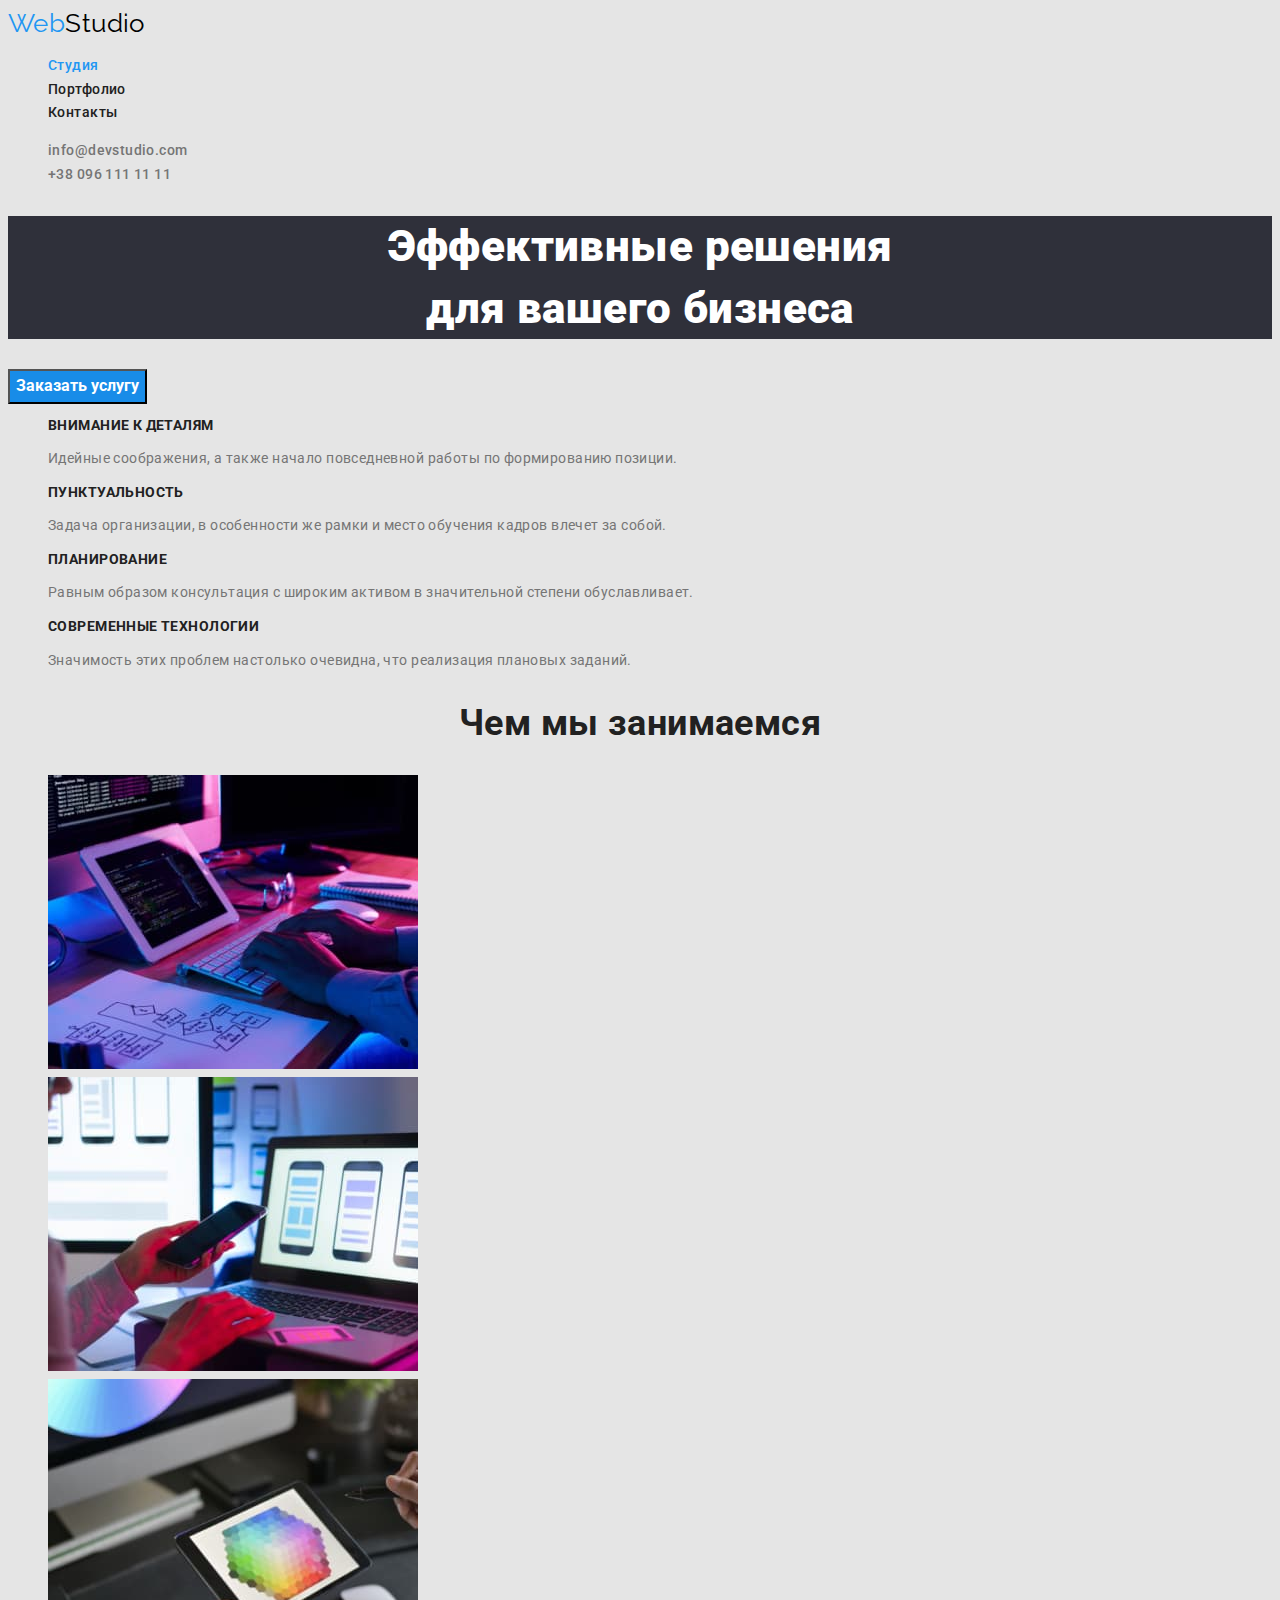
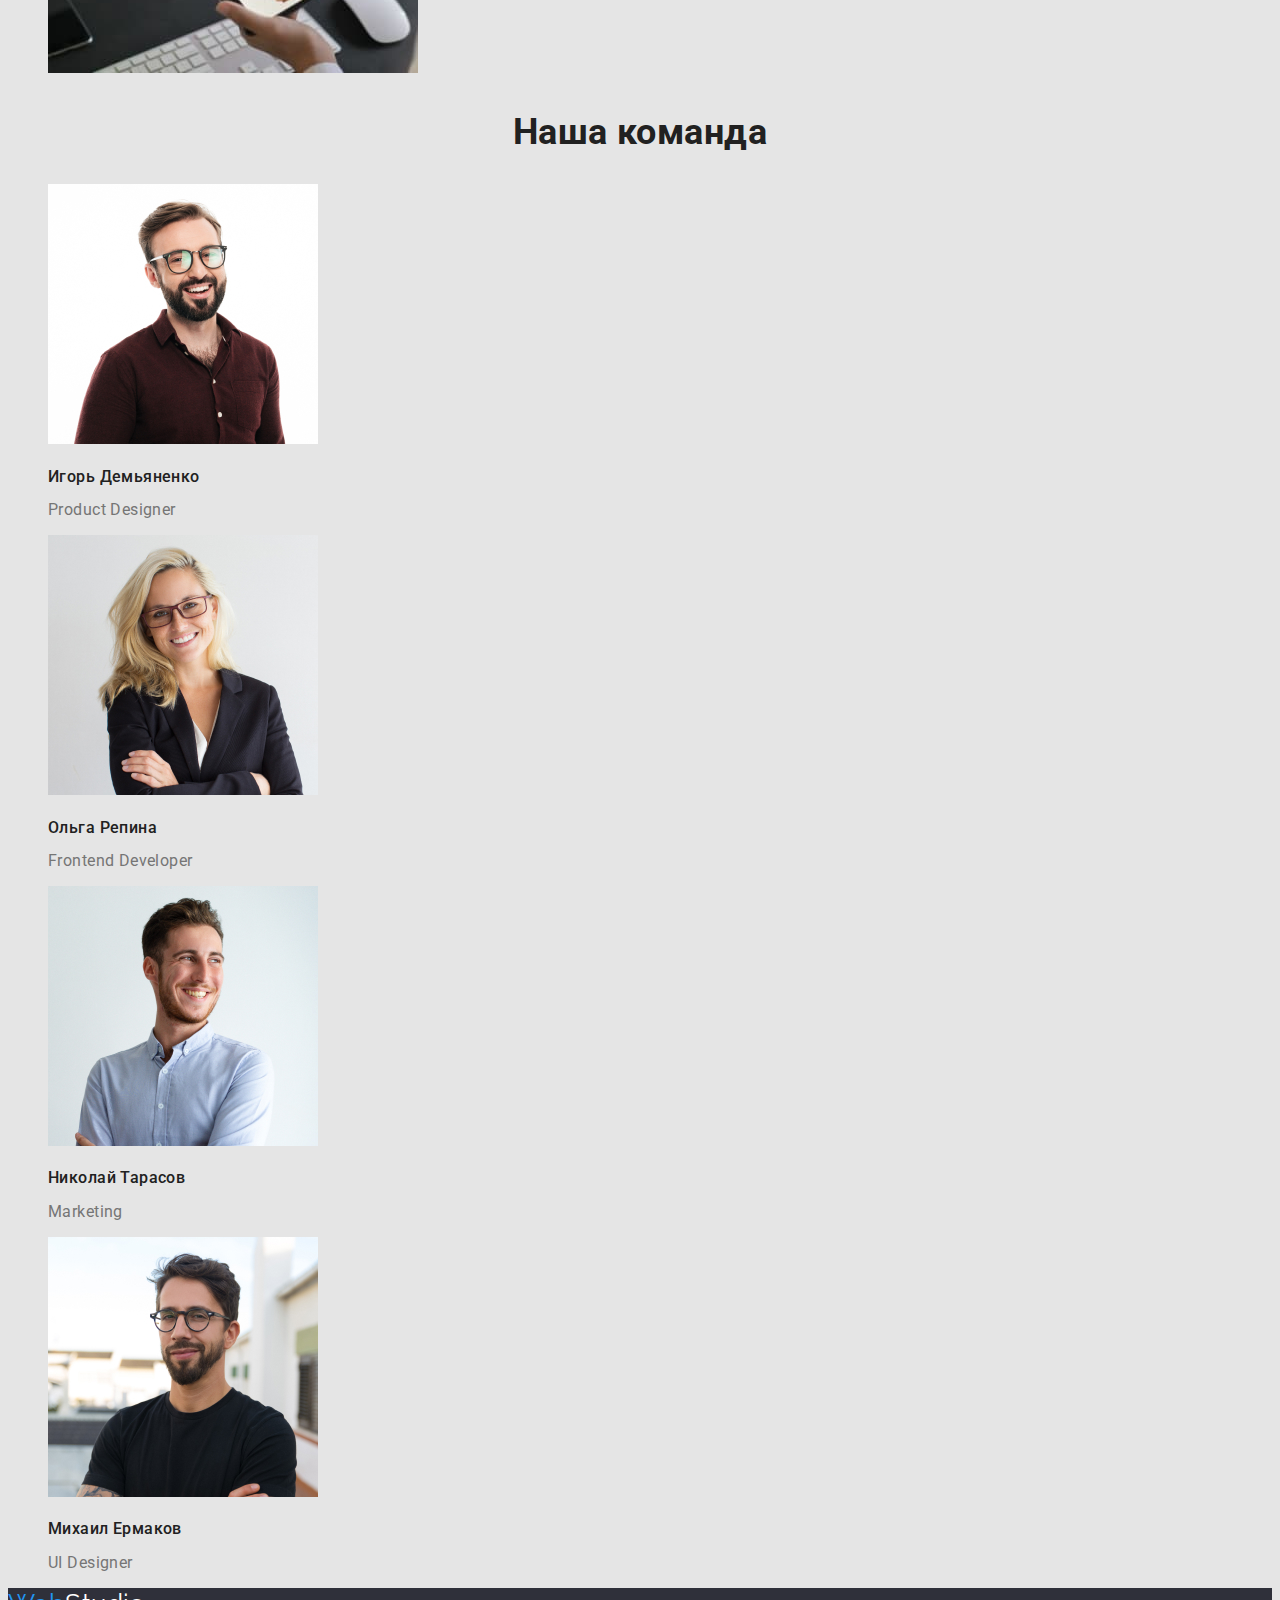
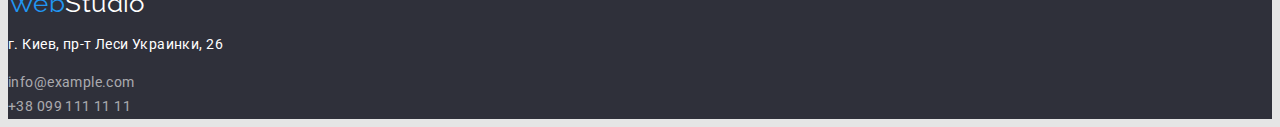
<file: index.html>
<!DOCTYPE html>
<html lang="ru">
<head>
    <meta charset="UTF-8">
    <meta http-equiv="X-UA-Compatible" content="IE=edge">
    <meta name="viewport" content="width=device-width, initial-scale=1.0">
    <title>Студия</title>
    <link rel="preconnect" href="https://fonts.googleapis.com">
    <link rel="preconnect" href="https://fonts.gstatic.com" crossorigin>
    <link href="https://fonts.googleapis.com/css2?family=Raleway:wght@700&family=Roboto:wght@400;500;700;900&display=swap"
        rel="stylesheet">
    <link rel="stylesheet" href="./css/styles.css" />
</head>
<body class="body">
<!--шапка профиля-->
  <header>
   <nav>
       <a href="./index.html" class="logo"><span class="accent">Web</span>Studio</a>
    <ul class="site-nav list">
       <li><a href="./index.html" class="link-current">Студия</a></li>
       <li><a href="./portfolio.html" class="link"> Портфолио</a></li>
       <li><a href="" class="link">Контакты</a></li>
    </ul> 
   </nav>   
    <ul class="auth-nav list">
        <li><a href="mailto:info@devstudio.com" class="mail">info@devstudio.com</a></li>
        <li><a href="tel:+380961111111" class="phone">+38 096 111 11 11</a></li>
    </ul>
</header>
<!--Герой-->
<main>
    <section class="hero">
        <h1 class="hero-title">Эффективные решения<br> для вашего бизнеса</h1>
        <button type="button" class="hero-button">Заказать услугу</button>
    </section>
<!--Особенности-->
    <section class="section">
     <ul class="feature-list list"> 
        <li>
            <h3 class="title">Внимание к деталям</h3>
            <p>Идейные соображения, а также начало повседневной работы по формированию позиции.</p>
            
        </li>
        <li>
            <h3 class="title">Пунктуальность</h3>
            <p>Задача организации, в особенности же рамки и место обучения кадров влечет за собой.</p>
        </li>
        <li>
            <h3 class="title">Планирование</h3>
            <p>Равным образом консультация с широким активом в значительной степени обуславливает.</p>
        </li>
        <li>
            <h3 class="title">Современные технологии</h3>
            <p>Значимость этих проблем настолько очевидна, что реализация плановых заданий.</p>
        </li>
     </ul>
    </section>
<!--чем мы занимаемся-->
    <section class="section">
      <h2 class="works-title">Чем мы занимаемся</h2>
    <ul class="work-list list">
        <li><img src="./images/box1.jpg"  alt="создание сайтов" width="370" height="294"></li>
        <li><img src="./images/box2.jpg"  alt="десктоп версия" width="370" height="294"></li>
        <li><img src="./images/box3.jpg"  alt="мобильная игры" width="370" height="294"></li>
    </ul>
    </section>
<!--наша команда-->
   
    <section class="section">
        <h2 class="team-title">Наша команда</h2>
      <ul class="team-list list">
          <li>
              <img src="./images/1.jpg" alt="мужчина в очках" width="270">
              <h3 class="team-item">Игорь Демьяненко</h3>
              <p class="description">Product Designer</p>
          </li>
          <li>
            <img src="./images/2.jpg" alt="девушка блондинка" width="270">
              <h3 class="team-item">Ольга Репина</h3>
              <p class="description">Frontend Developer</p>
          </li>
          <li>
            <img src="./images/3.jpg" alt="парень в рубашке" width="270">
               <h3 class="team-item">Николай Тарасов</h3>
               <p class="description">Marketing</p>
          </li>
          <li>
            <img src="./images/4.jpg" alt="мужчина в очках" width="270">
            <h3 class="team-item">Михаил Ермаков</h3>
            <p class="description">UI Designer</p>
          </li>
        </ul>
    
    </section>
</main>
   <!-- подвал-->
    <footer class="footer">
    <a href="/" class="logo"><span class="accent">Web</span>Studio</a>
    <address>
        <p class="footer-address">г. Киев, пр-т Леси Украинки, 26</p>
          <a href="mailto:info@example.com" class="footer-mail">info@example.com</a>
          <a href="tel:+380991111111" class="footer-phone">+38 099 111 11 11</a>
    </address>
</footer>
</body>
</html>
</file>
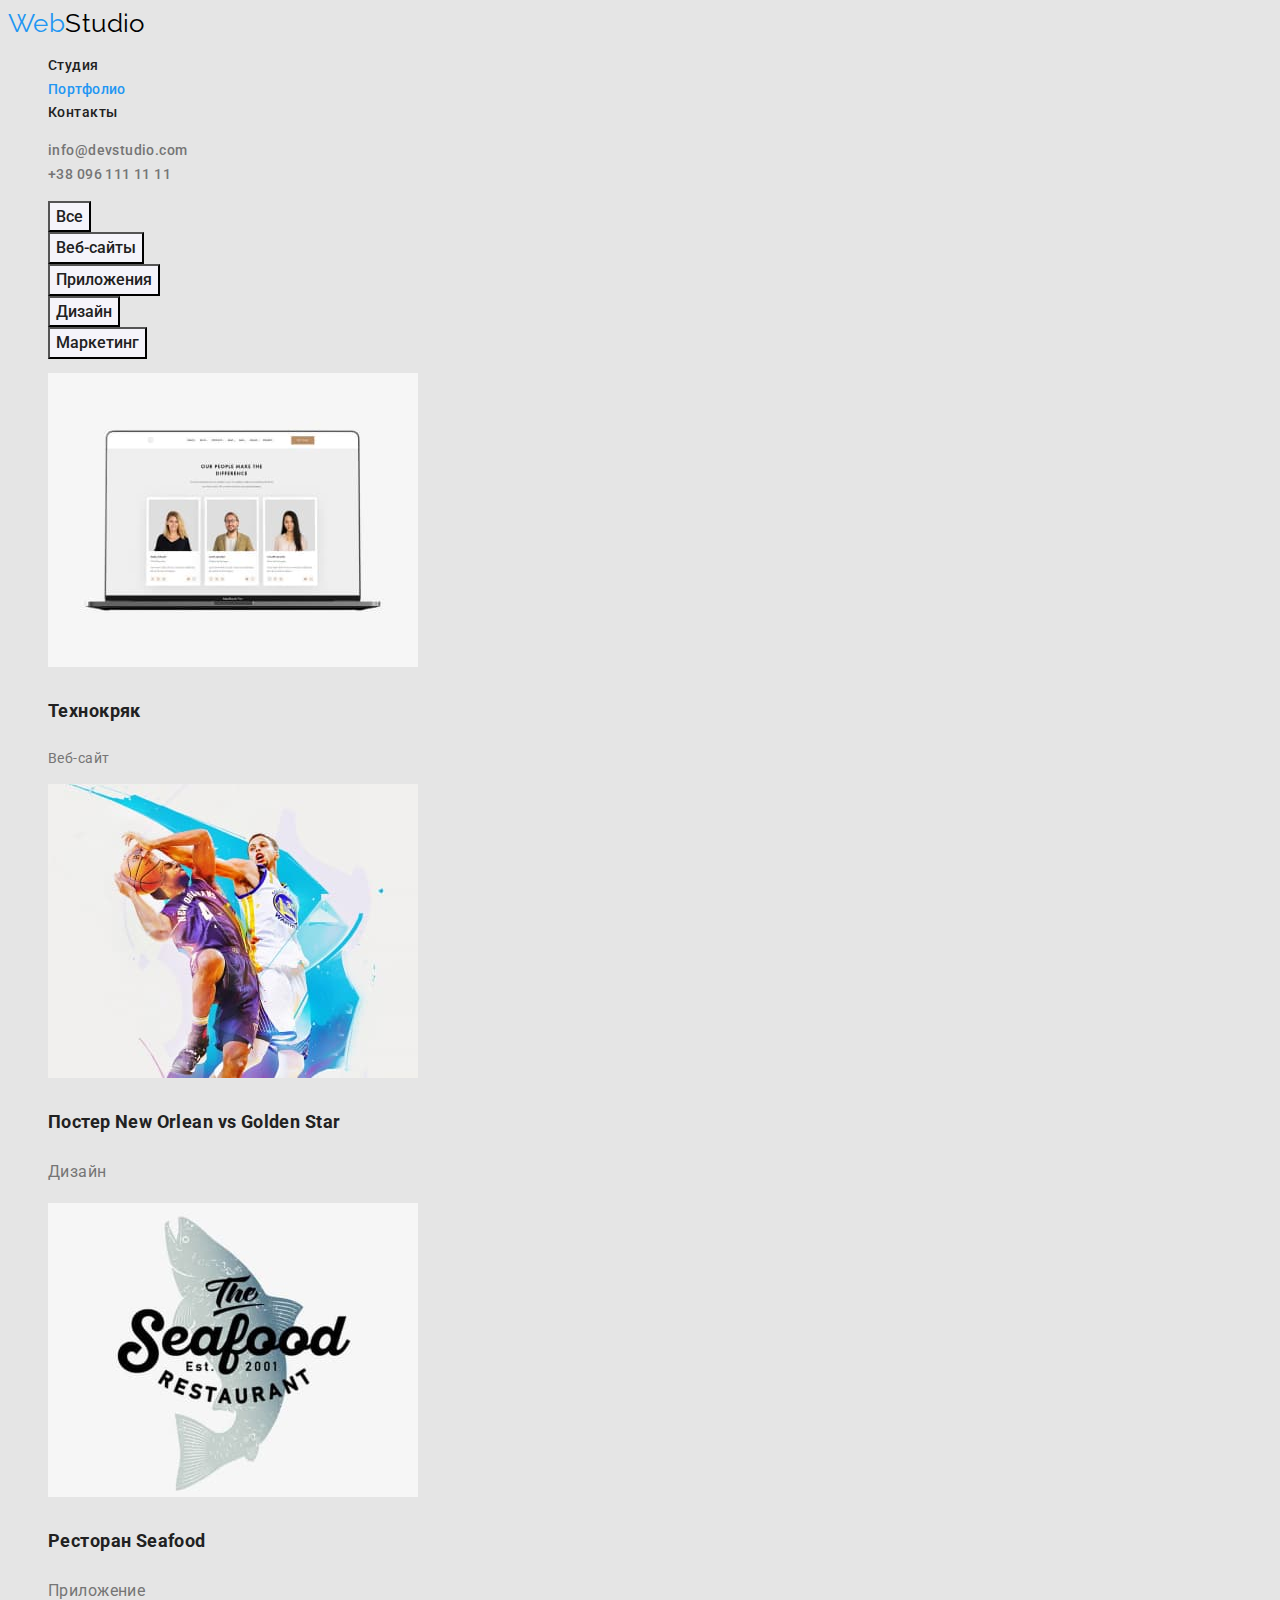
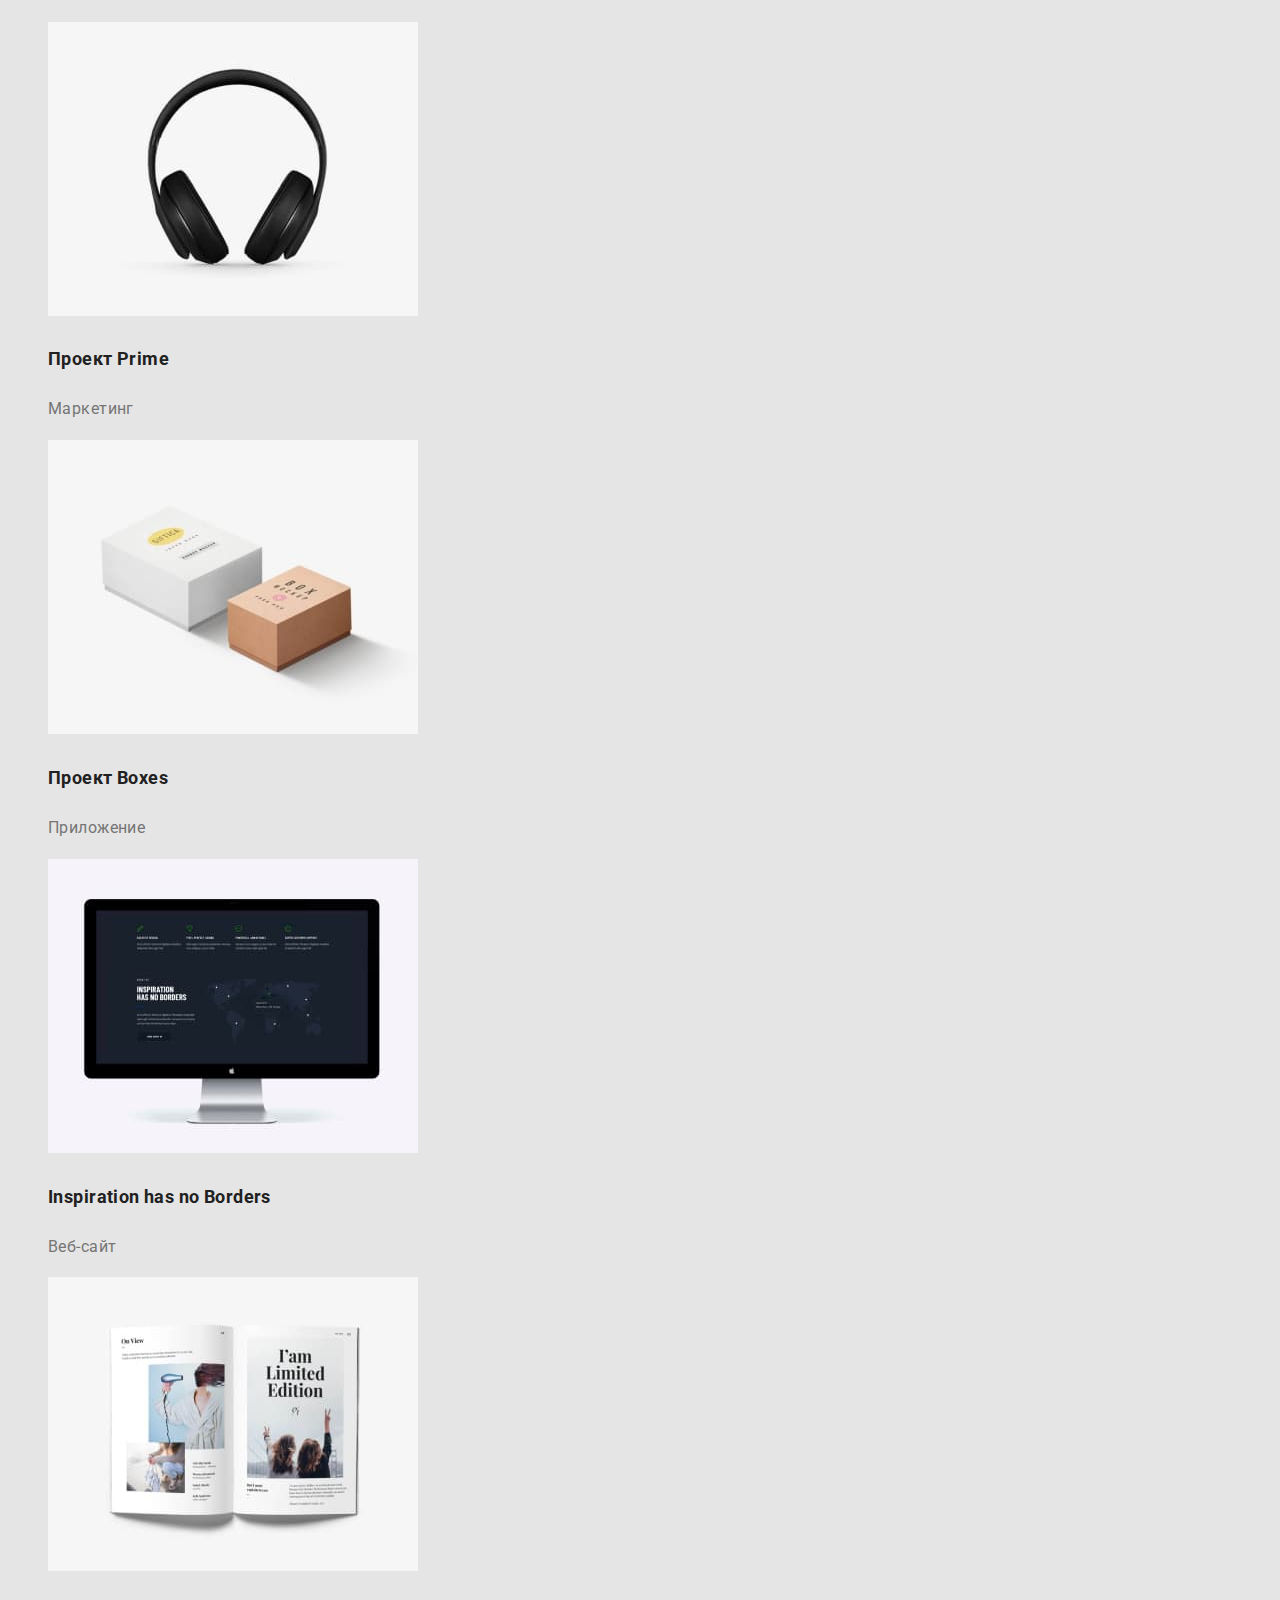
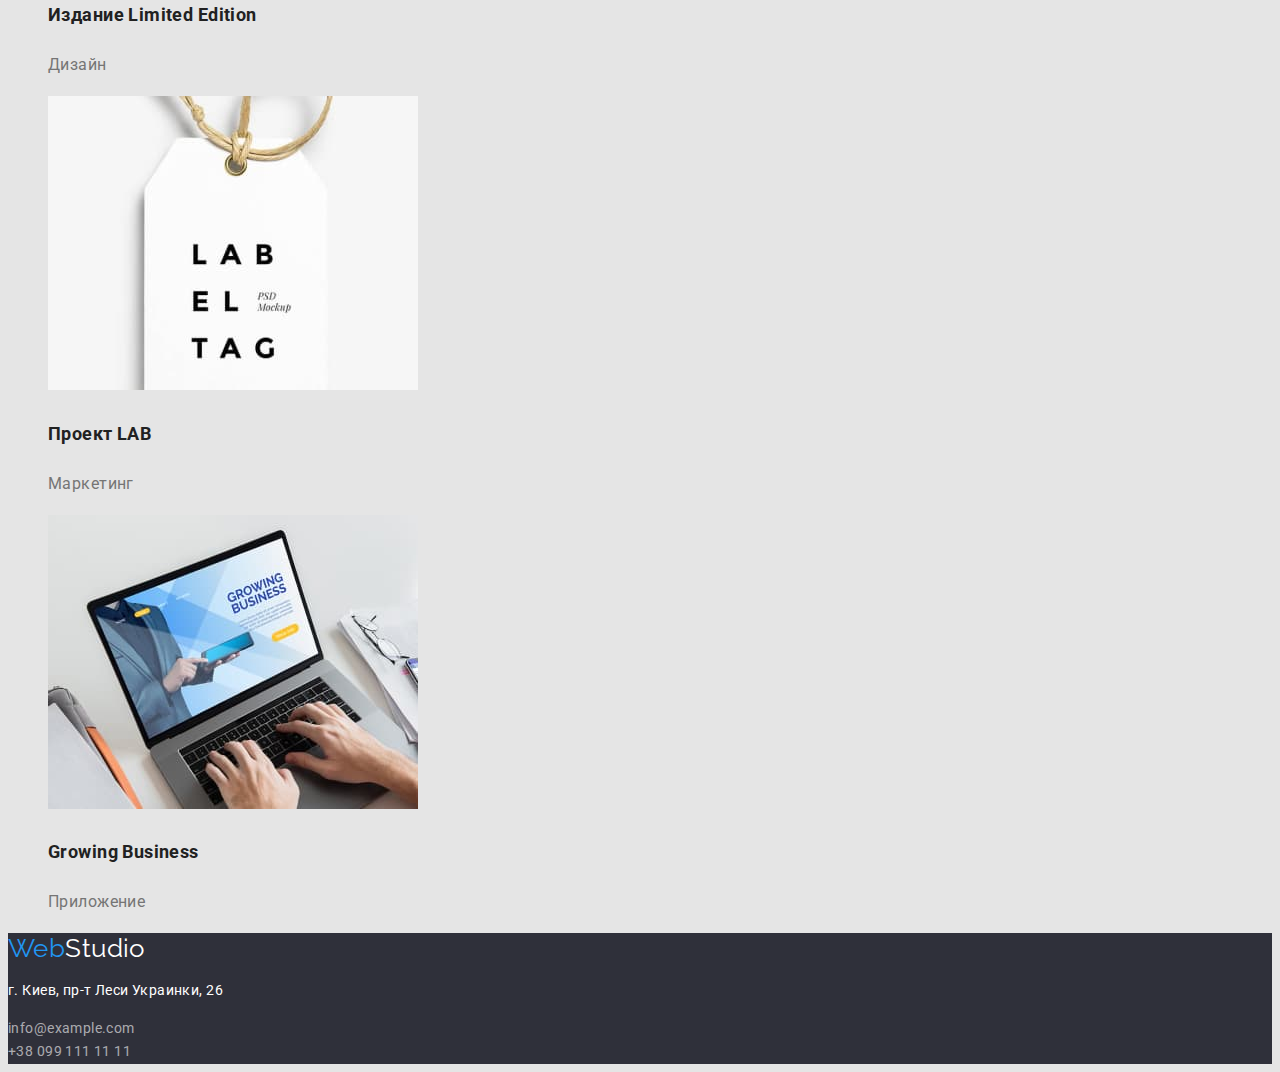
<file: portfolio.html>
<!DOCTYPE html>
<html lang="ru">

<head>
    <meta charset="UTF-8">
    <meta http-equiv="X-UA-Compatible" content="IE=edge">
    <meta name="viewport" content="width=device-width, initial-scale=1.0">
    <title>Портфолио</title>
    <link rel="preconnect" href="https://fonts.googleapis.com">
    <link rel="preconnect" href="https://fonts.gstatic.com" crossorigin>
    <link
        href="https://fonts.googleapis.com/css2?family=Raleway:wght@700&family=Roboto:wght@400;500;700;900&display=swap"
        rel="stylesheet">
    <link rel="stylesheet" href="./css/styles.css" />
</head>

<body class="body">
    <!--шапка профиля-->
    <header>
        <nav>
            <a href="./index.html" class="logo"><span class="accent">Web</span>Studio</a>
            <ul class="site-nav list">
                <li><a href="./index.html" class="link">Студия</a></li>
                <li><a href="./portfolio.html" class="link-current"> Портфолио</a></li>
                <li><a href="" class="link">Контакты</a></li>
            </ul>
        </nav>
        <ul class="auth-nav list">
            <li><a href="mailto:info@devstudio.com" class="mail">info@devstudio.com</a></li>
            <li><a href="tel:+380961111111" class="phone">+38 096 111 11 11</a></li>
        </ul>
    </header>
    
    <!--кнопки-->
<main>  
    <section class="section">
    <ul class="button list">
    <li><button type="button" class="buttons">Все</button></li>
    <li><button type="button" class="buttons">Веб-сайты</button></li>
    <li><button type="button" class="buttons">Приложения</button></li>
    <li><button type="button" class="buttons">Дизайн</button></li>
    <li><button type="button" class="buttons">Маркетинг</button></li>
    </ul>

<!--проэкты-->

      <ul class="filter-list list">
        <li>
            <img src="./images/img-7.jpg" alt="магазин техники" width="370">
             <h3 class="title">Технокряк</h3>
             <p>Веб-сайт</p>
        </li>
        <li>
            <img src="./images/img-8.jpg" alt="NBA" width="370">
            <h3 class="title">Постер New Orlean vs Golden Star</h3>
            <p class="filter-item">Дизайн</p>
        </li>
        <li>
            <img src="./images/img-9.jpg" alt="тарелка с рыбой" width="370">
            <h3 class="title">Ресторан Seafood</h3>
            <p class="filter-item">Приложение</p>
        </li>
        <li>
            <img src="./images/img-10.jpg" alt="наушники" width="370">
            <h3 class="title">Проект Prime</h3>
            <p class="filter-item">Маркетинг</p>
        </li>
        <li>
            <img src="./images/img-11.jpg" alt="peper box" width="370">
            <h3 class="title">Проект Boxes</h3>
            <p class="filter-item">Приложение</p>
        </li>
        <li>
            <img src="./images/img-12.jpg" alt="wallpapers travel" width="370">
            <h3 class="title">Inspiration has no Borders</h3>
            <p class="filter-item">Веб-сайт</p>
        </li>
        <li>
            <img src="./images/img-13.jpg" alt="magazine" width="370">
            <h3 class="title">Издание Limited Edition</h3>
            <p class="filter-item">Дизайн</p>
        </li>
        <li>
            <img src="./images/img-14.jpg" alt="lab" width="370">
            <h3 class="title">Проект LAB</h3>
            <p class="filter-item">Маркетинг</p>
        </li>
        <li>
            <img src="./images/img-15.jpg" alt="370" width="370">
            <h3 class="title">Growing Business</h3>
            <p  class="filter-item">Приложение</p>
        </li>
  </ul>
</section>
</main>
<footer class="footer">
    <a href="/" class="logo"><span class="accent">Web</span>Studio</a>
    <address>
        <p class="footer-address">г. Киев, пр-т Леси Украинки, 26</p>
        <a href="mailto:info@example.com" class="footer-mail">info@example.com</a>
        <a href="tel:+380991111111" class="footer-phone">+38 099 111 11 11</a>
    </address>
</footer>
</body>
</html>
</file>
<file: css/styles.css>
:root {
  --primary-text-color: #757575;
  --title-text-color: #212121;
  --accent-color: #2196f3;
  --background-button: #188ce8;
  --text-white-color: #ffffff;

  --background-color: #e5e5e5;
  --hero-background-color: #2f303a;
  --second-accent-color: #000000;
  --filter-background: #f5f4fa;
}
.body {
  background-color: var(--background-color);
  color: var(--primary-text-color);

  font-family: Roboto, sans-serif;
  letter-spacing: 0.03em;
  font-weight: 400;
  font-size: 14px;
  line-height: 1.7;
}

/* site nav */
.logo {
  color: var(--second-accent-color);
  font-family: Raleway, cursive;
  font-size: 26px;
  line-height: 1.2;
  text-decoration: none;
}
.logo:hover {
  color: var(--accent-color);
}
.accent {
  color: var(--accent-color);
}
.site-nav .link,
.auth-nav .mail,
.auth-nav .phone,
.site-nav .link-current {
  color: var(--title-text-color);
  font-weight: 500;
  font-size: 14px;
  line-height: 1.2;
  text-decoration: none;
}
.site-nav .link-current {
  color: var(--accent-color);
  text-decoration: none;
}

.site-nav .link:hover,
.site-nav .link:focus,
.link-current:hover,
.link-current:focus {
  color: var(--accent-color);
}
.auth-nav .mail,
.auth-nav .phone {
  color: var(--primary-text-color);
  text-decoration: none;
}
.auth-nav .mail:focus,
.auth-nav .phone:focus,
.auth-nav .mail:hover,
.auth-nav .phone:hover {
  color: var(--accent-color);
}

/* hero */
.hero-title {
  color: var(--text-white-color);
  background-color: var(--hero-background-color);
  font-weight: 900;
  font-size: 44px;
  line-height: 1.4;
  text-align: center;
}
.hero-button {
  color: var(--text-white-color);
  background-color: var(--background-button);
  font-family: inherit;
  font-weight: 700;
  font-size: 16px;
  line-height: 1.8;
  cursor: pointer;
}
.hero-button:hover,
.hero-button:focus {
  color: var(--accent-color);
  background-color: var(--text-white-color);
}

/* section */
.section .title {
  color: var(--title-text-color);
  font-weight: 700;
  font-size: 14px;
  line-height: 1.1;
}

/* Features */
.feature-list .title {
  color: var(--title-text-color);
  font-weight: 700;
  font-size: 14px;
  line-height: 1.1;
  text-transform: uppercase;
}

/* works team */
.works-title,
.team-title {
  color: var(--title-text-color);
  font-weight: 700;
  font-size: 36px;
  line-height: 1.2;
  text-align: center;
}
.team-item {
  color: var(--title-text-color);
  font-weight: 500;
  font-size: 16px;
  line-height: 1.1;
}
.description {
  font-size: 16px;
  line-height: 1.1;
}

/* текст подвал */
.footer {
  background-color: var(--hero-background-color);
}
.footer .logo {
  color: var(--text-white-color);
}
.footer .logo:hover {
  color: var(--accent-color);
}
.footer-address,
.footer-mail,
.footer-phone {
  color: var(--text-white-color);
  /* font-family: inherit; */
  font-style: normal;
  /* font-weight: normal; */
  font-size: 14px;
  line-height: 1.7;
}
.footer-mail,
.footer-phone {
  color: rgba(255, 255, 255, 0.6);
  display: block;
  text-decoration: none;
}

.footer-mail:hover,
.footer-phone:hover,
.footer-mail:focus,
.footer-phone:focus {
  color: var(--accent-color);
}

.list {
  list-style: none;
}

/* portfolio */
.buttons {
  color: var(--title-text-color);
  background-color: var(--filter-background);
  font-family: inherit;
  font-weight: 500;
  font-size: 16px;
  line-height: 1.6;
  cursor: pointer;
}
.buttons:hover,
.buttons:focus {
  color: var(--text-white-color);
  background-color: var(--accent-color);
}

.filter-list .title {
  font-style: inherit;
  font-size: 18px;
  line-height: 2;
}
.filter-item {
  font-size: 16px;
  line-height: 1.8;
}
</file>
